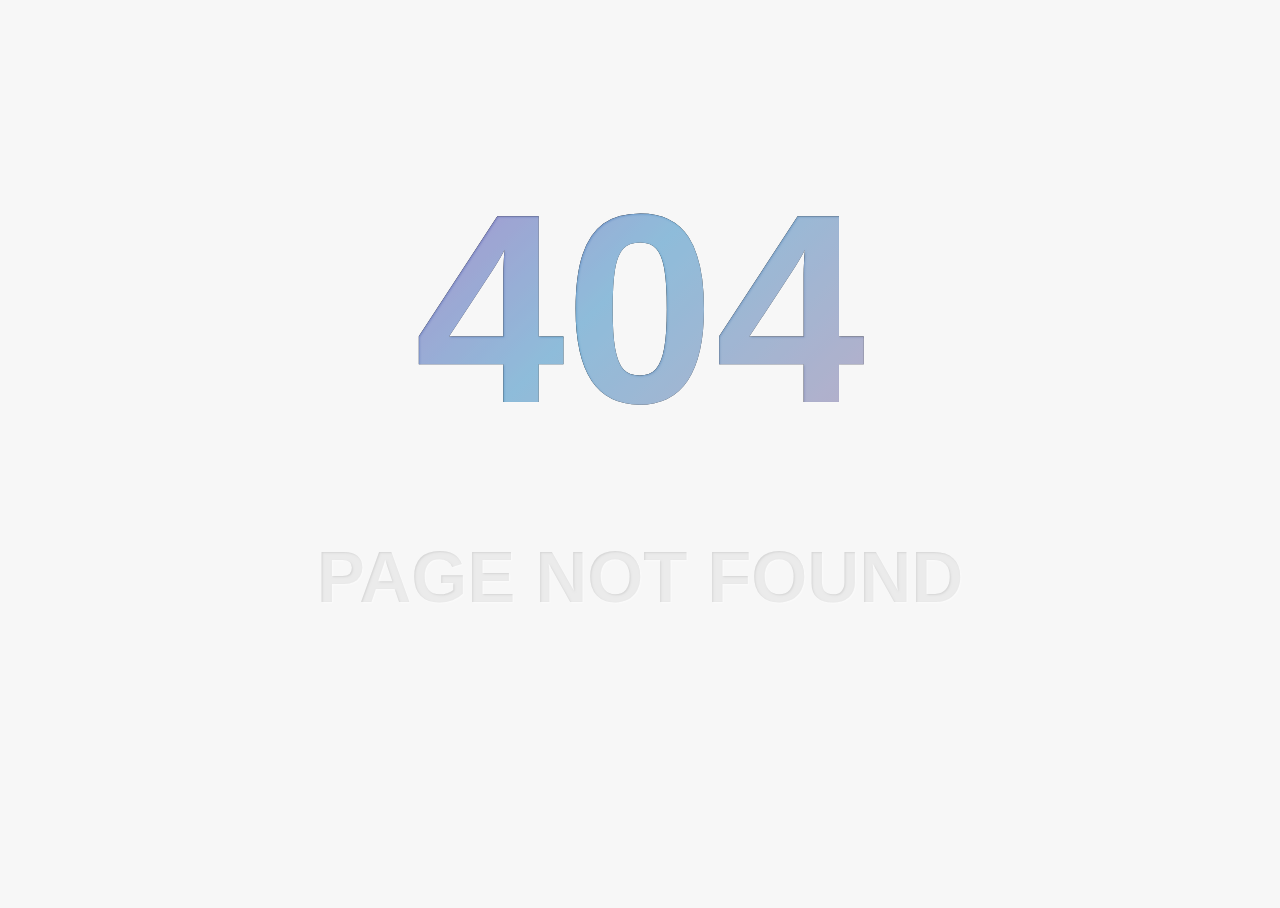
<file: v1/index.html>
<!DOCTYPE html>
<html lang="en">
  <head>
    <meta charset="UTF-8" />
    <meta name="viewport" content="width=device-width, initial-scale=1.0" />
    <meta http-equiv="X-UA-Compatible" content="ie=edge" />
    <title>404 | Page not found</title>
    <link rel="icon" href="assets/navbar.png" type="image/x-icon" />
    <link rel="stylesheet" href="style.css" />
  </head>

  <body>
    <section class="error-page">
      <div>
        <h1 data-h1="404">404</h1>
        <p data-p="PAGE NOT FOUND">PAGE NOT FOUND</p>
      </div>
    </section>
  </body>
</html>
</file>
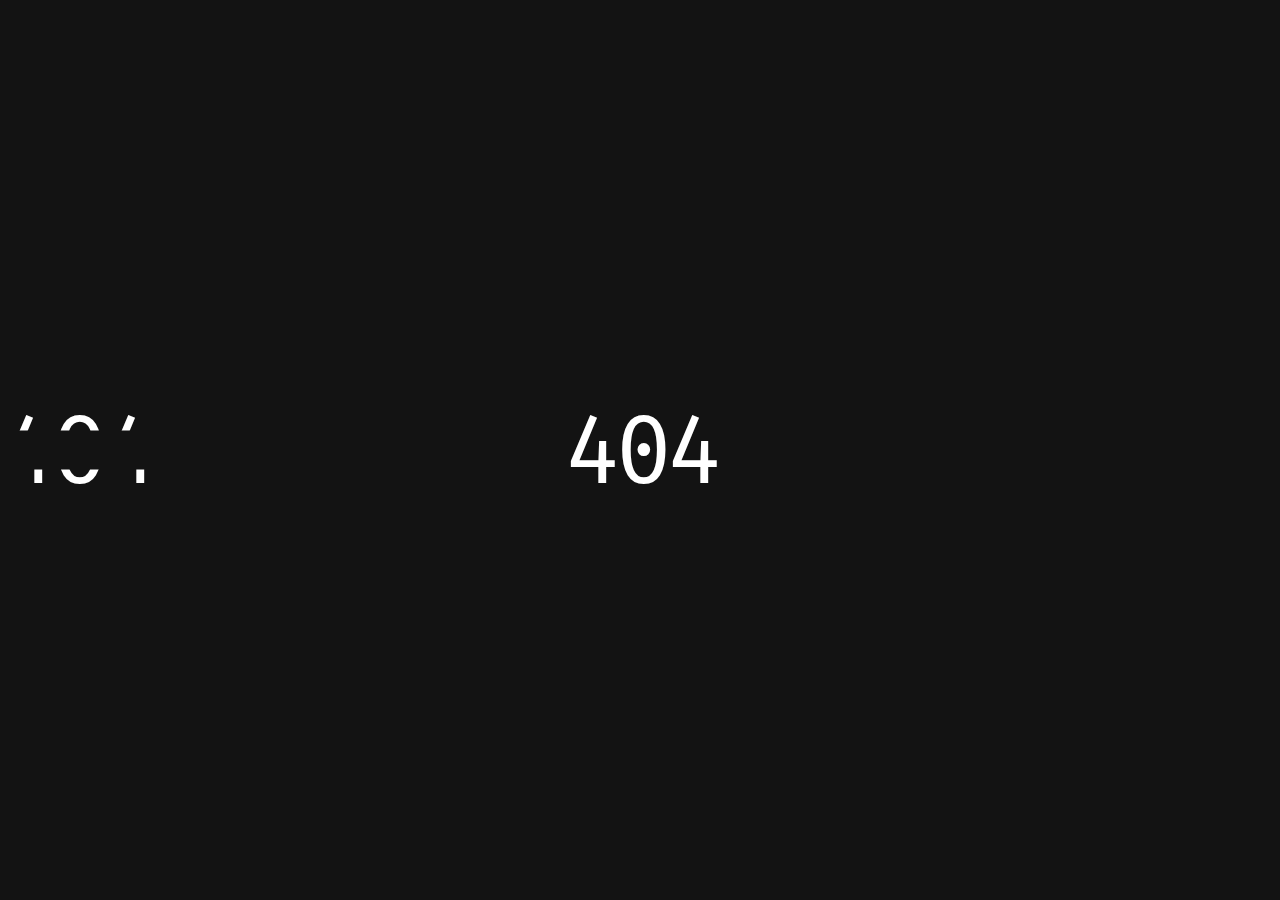
<file: v5/index.html>
<!DOCTYPE html>
<html lang="en">
  <head>
    <meta charset="UTF-8" />
    <meta http-equiv="X-UA-Compatible" content="IE=edge" />
    <meta name="viewport" content="width=device-width, initial-scale=1.0" />
    <title>404</title>
    <link rel="stylesheet" href="style.css" />
  </head>
  <body>
    <div title="404">404</div>
  </body>
</html>
</file>
<file: v1/style.css>
html,
body {
  height: 100%;
  overflow: hidden;
  background: #f7f7f7;
}

.error-page {
  height: 100%;
  display: flex;
  align-items: center;
  justify-content: center;
  text-align: center;
  font-family: Arial, Helvetica, sans-serif;
}

.error-page h1 {
  font-size: 30vh;
  font-weight: 700;
  position: relative;
  margin: -8vh 0 0;
  padding: 0;
}

.error-page h1::after {
  content: attr(data-h1);
  position: absolute;
  top: 0;
  left: 0;
  right: 0;
  color: transparent;
  background: rgb(113, 183, 230);
  background: linear-gradient(-45deg, rgba(113, 183, 230, 1) 0%, rgba(105, 166, 206, 1) 15%, rgba(185, 138, 204, 1) 31%, rgba(238, 129, 118, 1) 48%, rgba(185, 138, 172, 1) 65%, rgba(105, 166, 206, 1) 85%, rgba(155, 89, 182, 1) 100%);
  -webkit-background-clip: text;
  -webkit-text-fill-color: transparent;
  background-size: 400%;
  text-shadow: 1px 1px 2px rgba(255, 255, 255, 0.25);
  animation: animateTextBg 5s ease-in-out infinite;
}

.error-page h1 + p {
  color: #d6d6d6;
  font-size: 8vh;
  font-weight: 700;
  max-width: 800px;
  position: relative;
}

.error-page h1 + p::after {
  content: attr(data-p);
  position: absolute;
  top: 0;
  left: 0;
  right: 0;
  color: transparent;
  text-shadow: 1px 1px 2px rgba(255, 255, 255, 0.5);
  -webkit-background-clip: text;
  -moz-background-clip: text;
  background-clip: text;
}

@keyframes animateTextBg {
  0% {
    background-position: 0 0;
  }

  25% {
    background-position: 100% 0;
  }

  50% {
    background-position: 100% 100%;
  }

  75% {
    background-position: 0 100%;
  }

  100% {
    background-position: 0 0;
  }
}
</file>
<file: v5/style.css>
@import url("https://fonts.googleapis.com/css?family=Fira+Mono:400");

body {
  display: flex;
  width: 100vw;
  height: 100vh;
  align-items: center;
  justify-content: center;
  margin: 0;
  background: #131313;
  color: #fff;
  font-size: 96px;
  font-family: "Fira Mono", monospace;
  letter-spacing: -7px;
}

div {
  animation: glitch 1s linear infinite;
}

@keyframes glitch {
  2%,
  64% {
    transform: translate(2px, 0) skew(0deg);
  }
  4%,
  60% {
    transform: translate(-2px, 0) skew(0deg);
  }
  62% {
    transform: translate(0, 0) skew(5deg);
  }
}

div:before,
div:after {
  content: attr(title);
  position: absolute;
  left: 0;
}

div:before {
  animation: glitchTop 1s linear infinite;
  clip-path: polygon(0 0, 100% 0, 100% 33%, 0 33%);
  -webkit-clip-path: polygon(0 0, 100% 0, 100% 33%, 0 33%);
}

@keyframes glitchTop {
  2%,
  64% {
    transform: translate(2px, -2px);
  }
  4%,
  60% {
    transform: translate(-2px, 2px);
  }
  62% {
    transform: translate(13px, -1px) skew(-13deg);
  }
}

div:after {
  animation: glitchBotom 1.5s linear infinite;
  clip-path: polygon(0 67%, 100% 67%, 100% 100%, 0 100%);
  -webkit-clip-path: polygon(0 67%, 100% 67%, 100% 100%, 0 100%);
}

@keyframes glitchBotom {
  2%,
  64% {
    transform: translate(-2px, 0);
  }
  4%,
  60% {
    transform: translate(-2px, 0);
  }
  62% {
    transform: translate(-22px, 5px) skew(21deg);
  }
}
</file>
